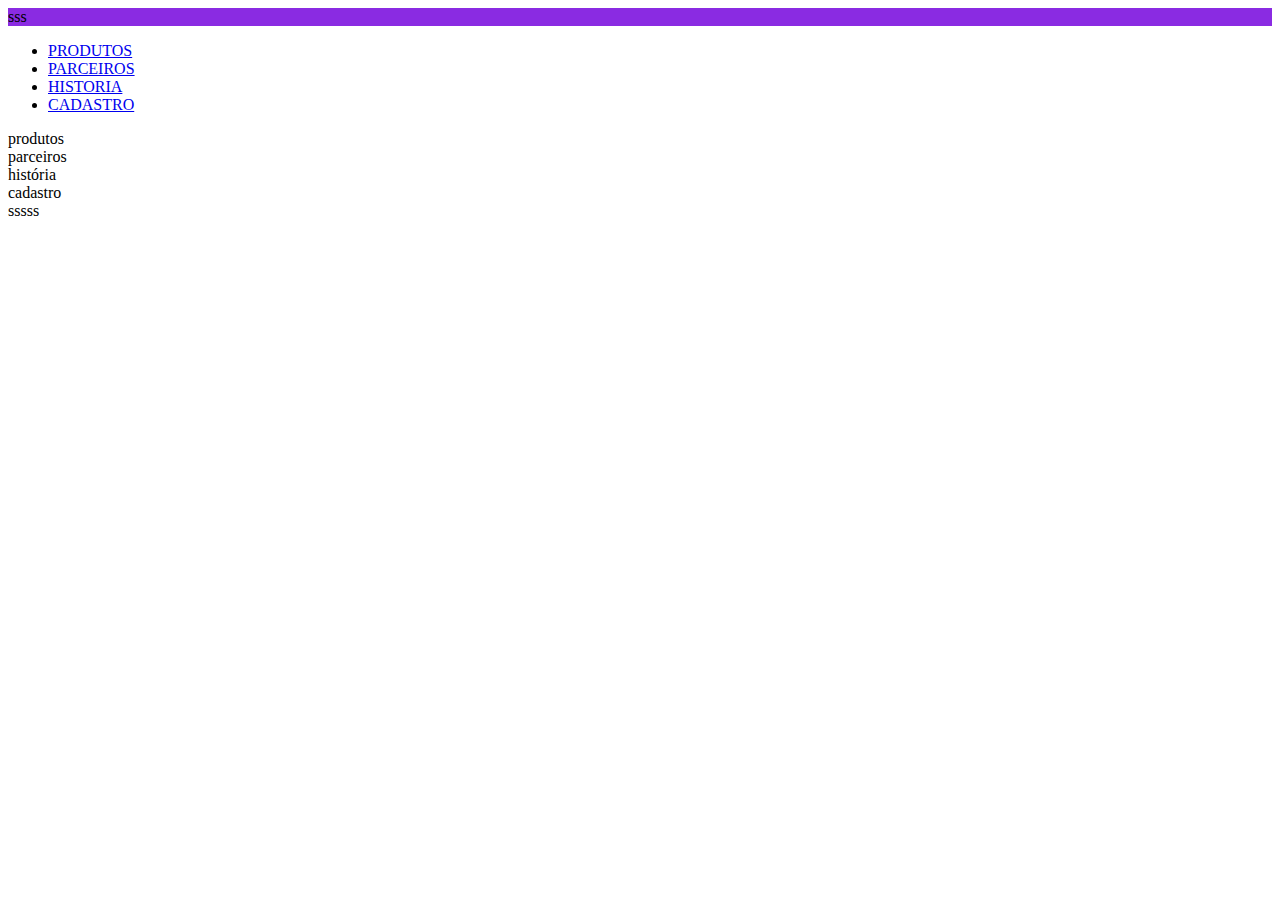
<file: index.html>
<!DOCTYPE html>
<html lang="pt-br">
<head>
    <meta charset="UTF-8">
    <meta http-equiv="X-UA-Compatible" content="IE=edge">
    <meta name="viewport" content="width=device-width, initial-scale=1.0">
    <title>Landing Page</title>
    <link rel="stylesheet" href="style.css">
</head>
<body>
    <header>
        sss
    </header>
    <nav>
        <ul>
            <li><a href="#produtos">PRODUTOS</a></li>
            <li><a href="#parceiros">PARCEIROS</a></li>
            <li><a href="#historia">HISTORIA</a></li>
            <li><a href="#cadastro">CADASTRO</a></li>
        </ul>
    </nav>
    <main>
        <section id="produtos">
            produtos
        </section>
        <section id="parceiros">
            parceiros
        </section>
        <section id="historia">
            história
        </section>
        <section id="cadastro">
            cadastro
        </section>
    </main>
    <footer>
        sssss
    </footer>
</body>
</html>
</file>
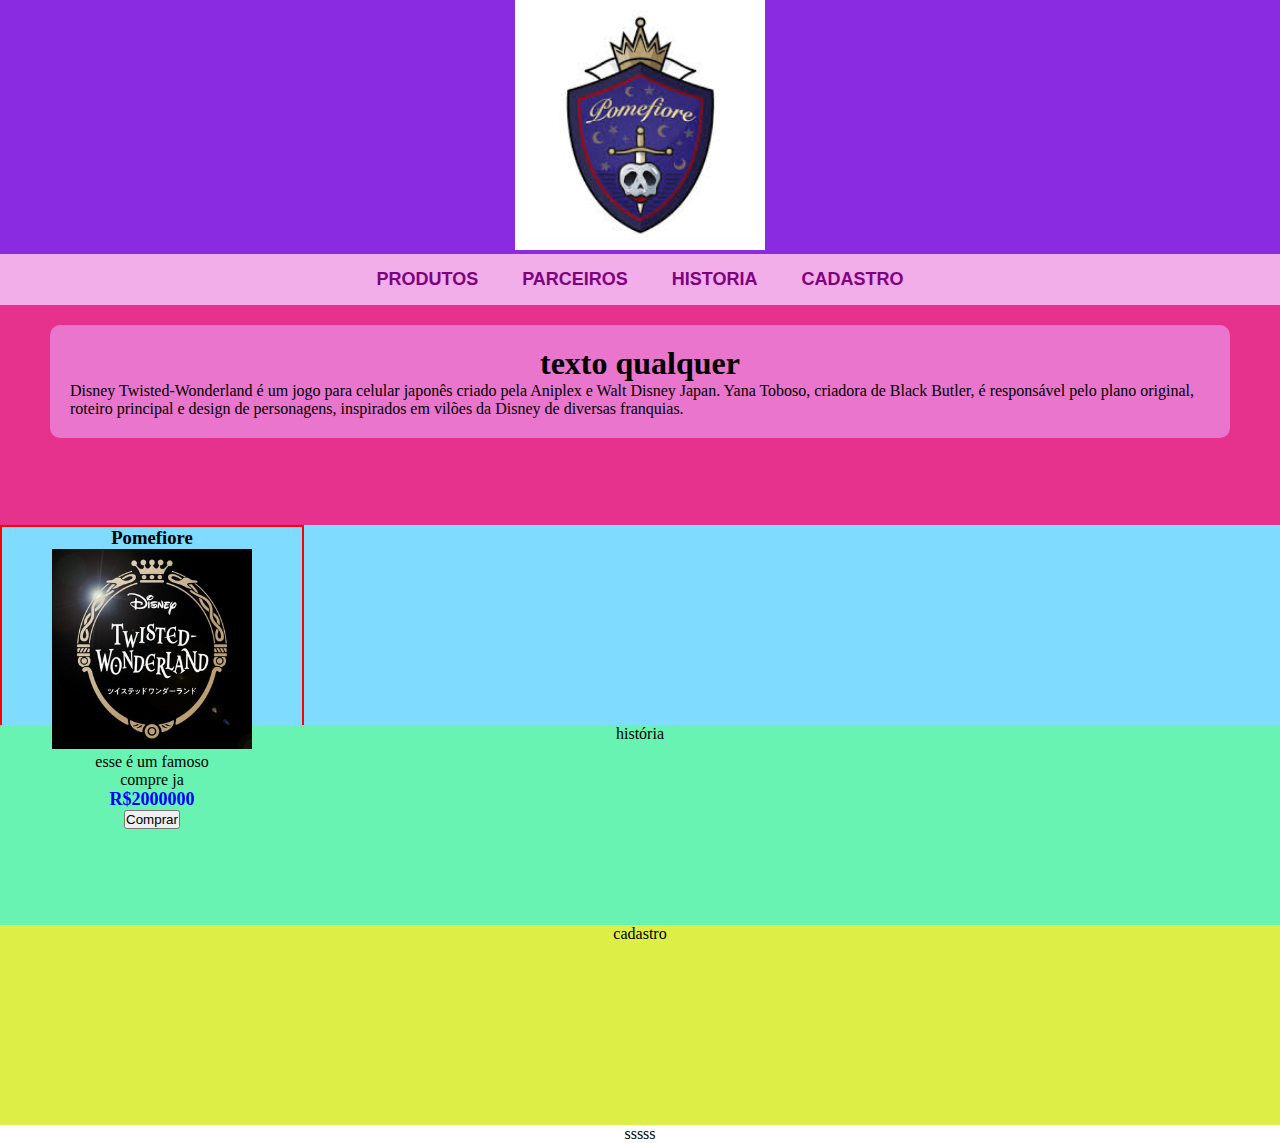
<file: landing_page-main/index.html>
<!DOCTYPE html>
<html lang="pt-br">
<head>
    <meta charset="UTF-8">
    <meta http-equiv="X-UA-Compatible" content="IE=edge">
    <meta name="viewport" content="width=device-width, initial-scale=1.0">
    <title>Landing Page</title>
    <link rel="stylesheet" href="style.css">
</head>
<body>
    <header>
        <img class="logotipo" src="imgens/img.pnj" alt="">
    </header>
    <nav class="menu">
        <ul>
            <li><a href="#produtos">PRODUTOS</a></li>
            <li><a href="#parceiros">PARCEIROS</a></li>
            <li><a href="#historia">HISTORIA</a></li>
            <li><a href="#cadastro">CADASTRO</a></li>
        </ul>
    </nav>
    <main>
        <section id="produtos">
            <div class="texto_1">
                <h1>texto qualquer</h1>
                <p>Disney Twisted-Wonderland é um jogo para celular japonês criado pela Aniplex e Walt Disney Japan. Yana Toboso, criadora de Black Butler, é responsável pelo plano original, roteiro principal e design de personagens, inspirados em vilões da Disney de diversas franquias.</p>
            </div>
        </section>
        <section id="parceiros">
            <div class="card">
                <h3>Pomefiore</h3>
                <img class="imagemcard" src="imgens/Disney-Twisted-Wonderland.jpg" alt="Twisted-Wonderland">
                <p>esse é um famoso</p>
                <p>compre ja</p>
                <p class="preco">R$2000000</p>
                <button>Comprar</button>
            </div>
        </section>
        <section id="historia">
            história
        </section>
        <section id="cadastro">
            cadastro
        </section>
    </main>
    <footer>
        sssss
    </footer>
</body>
</html>
</file>
<file: style.css>
header{
    background-color: blueviolet;
}
</file>
<file: landing_page-main/style.css>
*{
    margin: 0;
    padding: 0;
}

body{
    text-align: center;
}

header{
    background-color: blueviolet;
}

#produtos{
    background-color: rgb(230, 50, 140);
    height: 200px;
    padding-top: 20px;
}

#parceiros{
    background-color: rgb(127, 219, 255);
    height: 200px;
}

#historia{
    background-color: rgb(104, 243, 178);
    height: 200px;
}

#cadastro{
    background-color: rgb(221, 238, 71);
    height: 200px;
}
.logotipo{
    height: 250px;
}

.menu{
    background-color: rgb(241, 174, 233);
    padding: 15px;
}

.menu a{
    text-decoration: none;
    font-size: large;
    font-weight: bold;
    font-family: Arial, Helvetica, sans-serif;
    color: purple;
    transition: 0.3s;
    padding: 5px;
}

.menu a:hover{
    color: rgb(169, 66, 201);
    text-decoration: underline;
    background-color: rgb(88, 48, 153);
    border-radius: 3px;
}

.menu li{
    display: inline;
    padding: 15px;
}

.texto_1{
    background-color: rgb(233, 117, 204);
    margin: 0 50px 0 50px;
    padding: 20px;
    border-radius: 10px;
    transition: 0.4s;
}
.texto_1:hover{
    background-color: rgb(243, 147, 227);
}
.texto_1 p{
    /* border: solid rgb(243, 161, 161) 2px; */
    text-align: left;
}

.card{
    border: solid 2px red;
    width: 300px;
}

.imagemcard{
    width: 200px;
}
.preco{
    color: blue;
    font-size: large;
    font-weight: bold;
}
</file>
